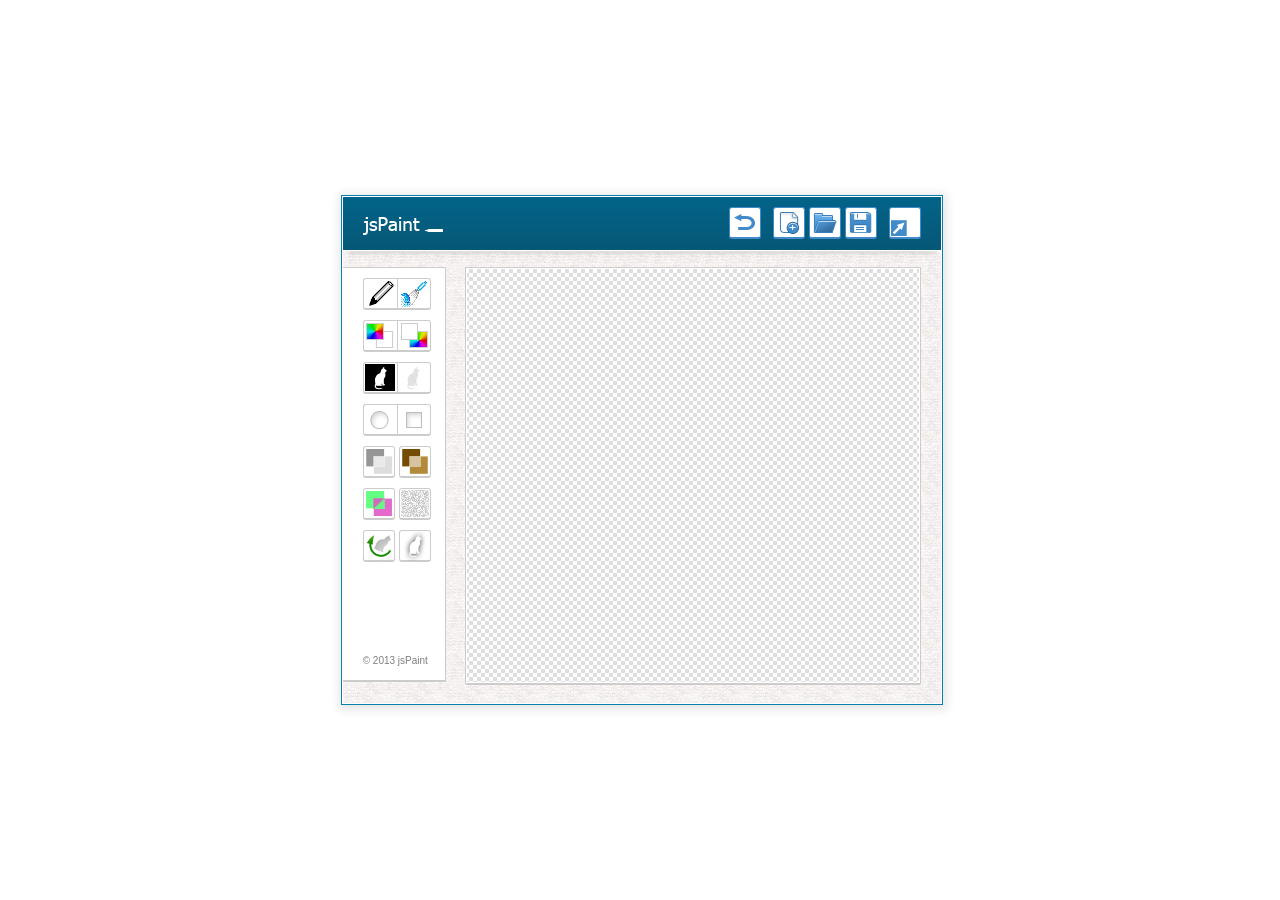
<file: index.html>
<!doctype html>
<html lang="de">
<head>
	<meta charset="utf-8">
	<title>jsPaint</title>
	<link rel=stylesheet href="css/screen.css"></link>

	<script src = "js/point.js"></script>
	<script src = "js/canvasHandler.js"> </script>
	<script src = "js/admin.js"></script>
	<script src = "js/tool.js"></script>
	<script src = "js/tools.js"></script>
	<script src = "js/brush.js"></script>
	<script src = "js/eraser.js"></script>
	<script src = "js/palette.js"></script>
	<script src = "js/tool_effects.js"></script>
	<script src = "js/fileloader.js"></script>
</head>
<body id="jsPaintContainer">
	
	<div class="pre-wrapper"></div>
	<div class="wrapper">
		<header class="clearfix">
			<img src="img/logo.png" alt="jsPaint" class="logo" width="80" height="18">
			<nav class="frt clearfix">
				<button class="revert" id="button_undo" disabled="1"></button>
				<button class="new" id="button_new"></button>
				<button class="open" id="button_load"></button>
				<button class="save" id="button_save"></button>
				<button class="fullsize" id="button_fullscreen"></button>
			</nav>
		</header>
		<section class="main clearfix">		
			<aside>
				<div class="button_double clearfix">
					<button class="tool_brush" onclick="useTool('brush');"></button>
					<button class="tool_eraser" onclick="useTool('eraser');"></button>
					<button class="foreground_color"></button>
					<button class="background_color"></button>
					<button class="contrast_high" onclick="toolEffects.contrast(20);"></button>
					<button class="contrast_low" onclick="toolEffects.contrast(-20);"></button>
					<button class="circle_shape"></button>
					<button class="rectangle_shape"></button>
				</div>
				<div class="button_single clearfix">
					<button class="greyscale" onclick="toolEffects.grayscale();"></button>
					<button class="sepia"></button>
					<button class="invert" onclick="toolEffects.invert();"></button>
					<button class="noise" onclick="toolEffects.noise();"></button>
					<button class="rotation" onclick="doRotate();" title="Rotate"></button>
					<button class="blur"></button>
				</div>
				<p class="copy">
					&copy; 2013 jsPaint
				</p>
			</aside>
			
			<section class="drawing_area" id="aContainer"></section>

		</section>
	</div>


	
	
<!-- Bitte ausbauen-->	
<div id="adminOutput" class="hidden"></div>
<ul class="dropdown-menu hidden" id="storage-dropdown"></ul>
<input type="file" id="files" name="files[]"  style="visibility:hidden;position:absolute;top:-50;left:-50"/>
<!-- Ende bitte ausbauen-->

<script type="text/javascript">
	var isFullscreen = false;
	var myHandler = new CanvasHandler();
	var myAdmin = new Admin();
	
	myAdmin.setCanvasHandler(myHandler);
	myAdmin.setUndoButton('button_undo');
	
	document.getElementById('button_undo').addEventListener( 'onclick', myAdmin.undoLast() );
	document.getElementById('button_new').addEventListener( 'onclick', myAdmin.makeNew() );
	document.getElementById('button_load').addEventListener( 'onclick', myAdmin.loadFromDisk() );
	document.getElementById('button_save').addEventListener( 'onclick', myAdmin.saveIt() );
	document.getElementById('button_fullscreen').addEventListener( 'onclick', myAdmin.fullscreen() );
	
    document.getElementById('adminOutput').innerHTML = myAdmin.listArtBtn();

    myHandler.appendNewCanvas('aContainer', 'myCanvas', 452, 408);
    document.getElementById('adminOutput').innerHTML = myAdmin.listArtBtn();
    document.getElementById('storage-dropdown').innerHTML = myAdmin.listArtLi();

	var myPalette = new Palette();
	myPalette.addColor('black', 'rgba(0, 0, 0, 1)');
	var myBrush = new Brush();
	var myEraser = new Eraser();
	var myTools = new Tools();
	myTools.addTool('brush', myBrush);
	myTools.addTool('eraser', myEraser);
	myTools.setPalette(myPalette);
	myTools.setCanvasHandler(myHandler);

    // one instance for tool effects (for later use).
    // (To-Do: hold instance later in application or provide via factory)
    var toolEffects = new ToolEffects(myHandler);

	toolUsage = function(event)
	{
		var context = myHandler.getContext('2d');
		myTools.useCurrent(event, context);
		myAdmin.checkUndoButton();
	};
	
	document.getElementById('myCanvas').addEventListener( 'mousedown', toolUsage );
	document.getElementById('myCanvas').addEventListener( 'mousemove', toolUsage );
	document.getElementById('myCanvas').addEventListener( 'touchmove', toolUsage );
	document.getElementById('myCanvas').addEventListener( 'mouseup', toolUsage );
	document.getElementById('myCanvas').addEventListener( 'mouseout', toolUsage );
	
	
    function listArtInOutput ()
    {
      document.getElementById('adminOutput').innerHTML = myAdmin.listArtBtn();
      document.getElementById('storage-dropdown').innerHTML = myAdmin.listArtLi();
    }

	function useTool(name)
	{
		myTools.setSelected(name)
	}

	/**
	 * Rotate image
	 */
	function doRotate()
	{
		var degree = prompt('Enter degree to rotate', 90);

		if (degree != null) {
			toolEffects.rotate(degree);
		}
	}

</script>
  
<script type="text/javascript" src = "js/dragdrop.js"></script>

<script type="text/javascript">
	// By the time when we have introduced
	// frameworks like jQuery, we can move this
	// code back top the top - included in document.ready()
	//
	// init Drag'n'Drop functionality
	var dragDrop = new DragDrop(myHandler);
	dragDrop.init('aContainer');

	// the fileLoader handles access to
	// the local filesystem to load images
	var fileLoader = new FileLoader(myHandler, 'files', false);
</script>

</body>
</html>
</file>
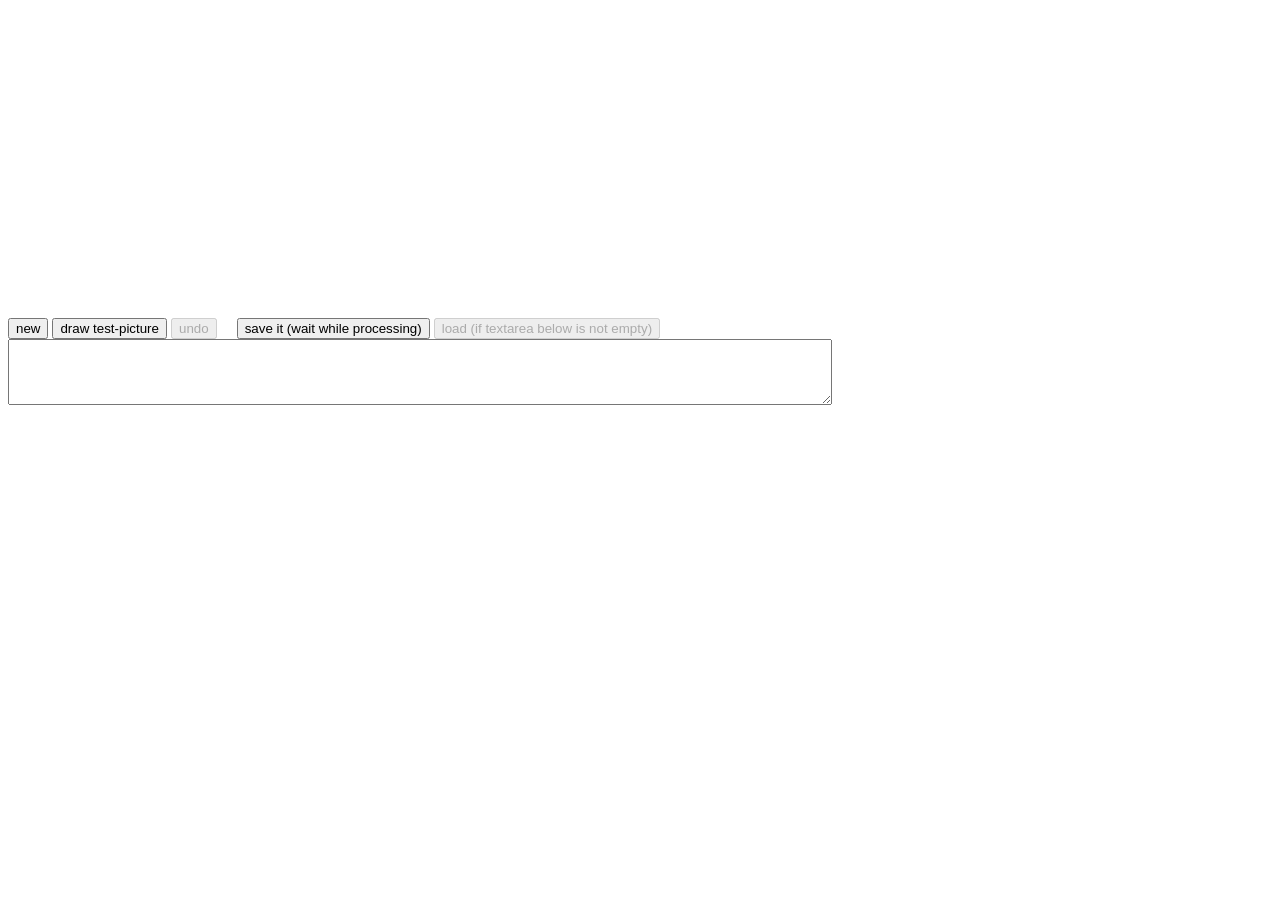
<file: teamZeichenflaeche/index.html>
<html>
<head>
	<meta charset="utf-8" />
	<title>Zeichenfläche</title>
	<script type = "text/javascript" src = "js/canvasHandler.js"> </script>
	<style>
		#aContainer {width: 410px; height: 310px;}
	</style>
</head>
<body>
	<div id="aContainer"></div>
	
	<button onclick="makeNew();">new</button>
	<button onclick="testDrawings();">draw test-picture</button>
	<button onclick="undoLast();" id="button_undo" disabled="1">undo</button>
	&nbsp;&nbsp;&nbsp;
	<button onclick="saveIt();">save it (wait while processing)</button>
	<button onclick="loadExternal();" id="button_load"  disabled="1">load (if textarea below is not empty)</button>
	
	<br/>
	<!-- simple test rectangle -->
	<textarea id="textarea_as_store" cols="100" rows="4" readonly="1"></textarea>

	<script type="text/javascript">
		var myHandler = new CanvasHandler();
		myHandler.appendNewCanvas('aContainer' , 'myCanvas', 200, 200);

		//examples for the other teams
		function testDrawings() {
			var content = myHandler.get2DContext();
			content.fillStyle = "rgba(0, 0, 200, 0.5)";
			content.fillRect (0, 0, 50, 50);
			
			//call this after each step (tool usage or else)
			myHandler.addHistorySnapshot();
			
			document.getElementById('button_undo').disabled = false;
			
			content.fillStyle = "rgba(0, 200, 0, 0.5)";
			content.fillRect (25, 25, 75, 75);
			
			myHandler.addHistorySnapshot();
			
			content.fillStyle = "rgba(200, 0, 0, 0.5)";
			content.fillRect (50, 50, 100, 100);
			myHandler.addHistorySnapshot();
		}
		
		function undoLast() {
			myHandler.revertToLastSnapshot();
			document.getElementById('button_undo').disabled = !myHandler.canUndo();
		}
		
		function makeNew() {
			myHandler.clearAll();
			document.getElementById('button_undo').disabled = !myHandler.canUndo();
		}

		//just an example
		function saveIt() {
			//simple json of the data (challenge: convert to 'png' or 'bmp')
			document.getElementById('textarea_as_store').innerHTML = myHandler.export();
			document.getElementById('button_load').disabled = false;
		}

		//just an example
		function loadExternal() {
			jsonText = document.getElementById('textarea_as_store').innerHTML;
			myHandler.import(jsonText);
			document.getElementById('button_undo').disabled = !myHandler.canUndo();
		}
	</script>

</body>
</html>
</file>
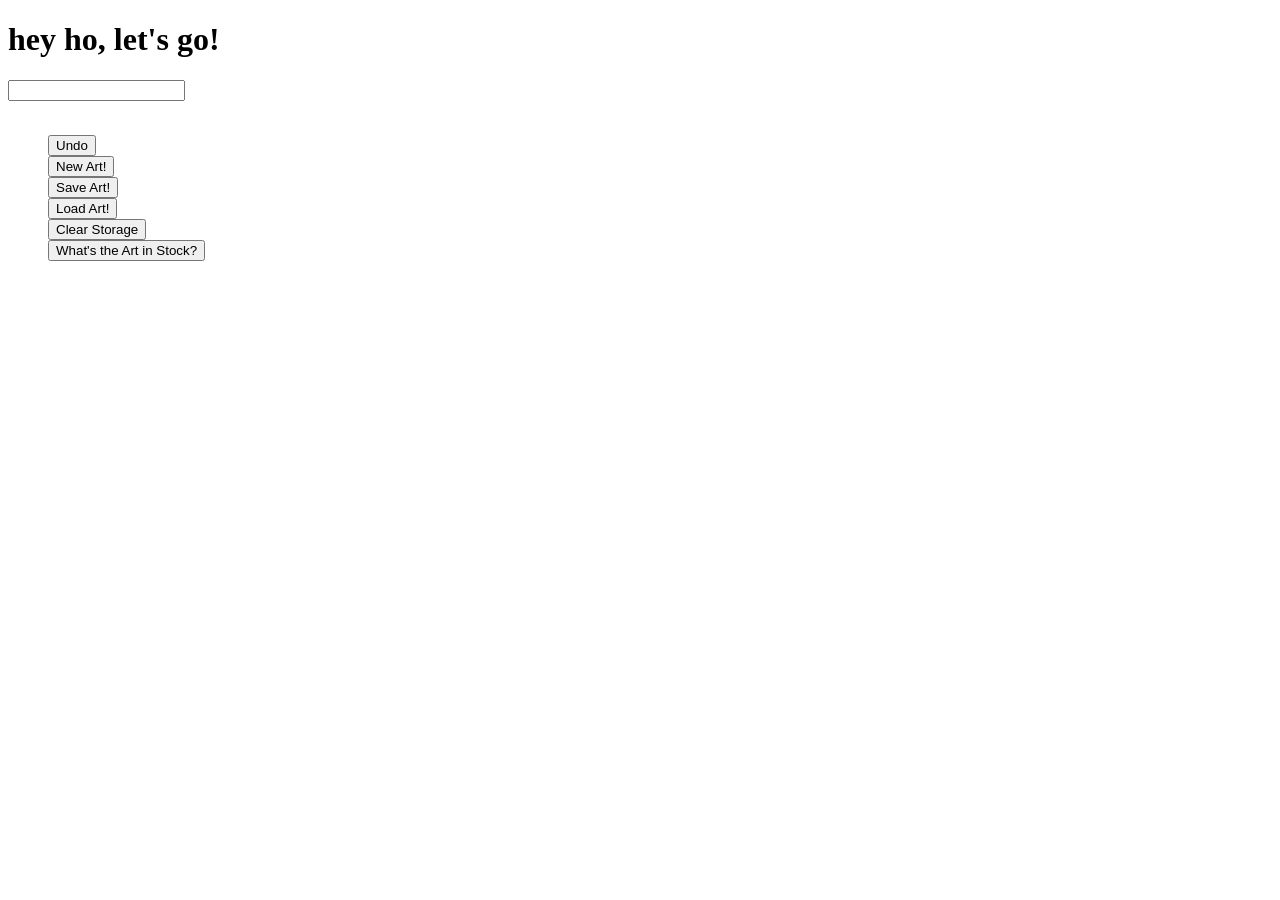
<file: admin/admin.html>
<!DOCTYPE html>
<html>
<head>
</head>
<body>
<h1>hey ho, let's go!</h1>

<script type="text/javascript" src="admin.js"></script>

<script type="text/javascript">
	
var sessionID = getSessionID();
document.write('via getSessionID: ', sessionID,'<br/>');
document.write('via localStorage: ', localStorage.getItem('sessionID'),'<br/>');

</script>

<form name="formular">
<input type="text" id="Zeichenflaecheimitat" name="Zeichenflaecheimitat">
</form>


<br/>
	<ul style="list-style:none">
		<li>
			<button onclick="undoArt()">Undo</button>
		</li>
		<li>
			<button onclick="newArt()">New Art!</button>
		</li>
		<li>
			<button onclick="saveArt(document.formular.Zeichenflaecheimitat.value)">Save Art!</button>
		</li>
		<li>
			<button onclick="loadArt()">Load Art!</button>
		</li>
		<li>
			<button onclick="deleteArt()">Clear Storage</button>
		</li>
		<li>
			<button onclick="listArt()">What's the Art in Stock?</button>
		</li>


	</ul>


</body>
</html>
</file>
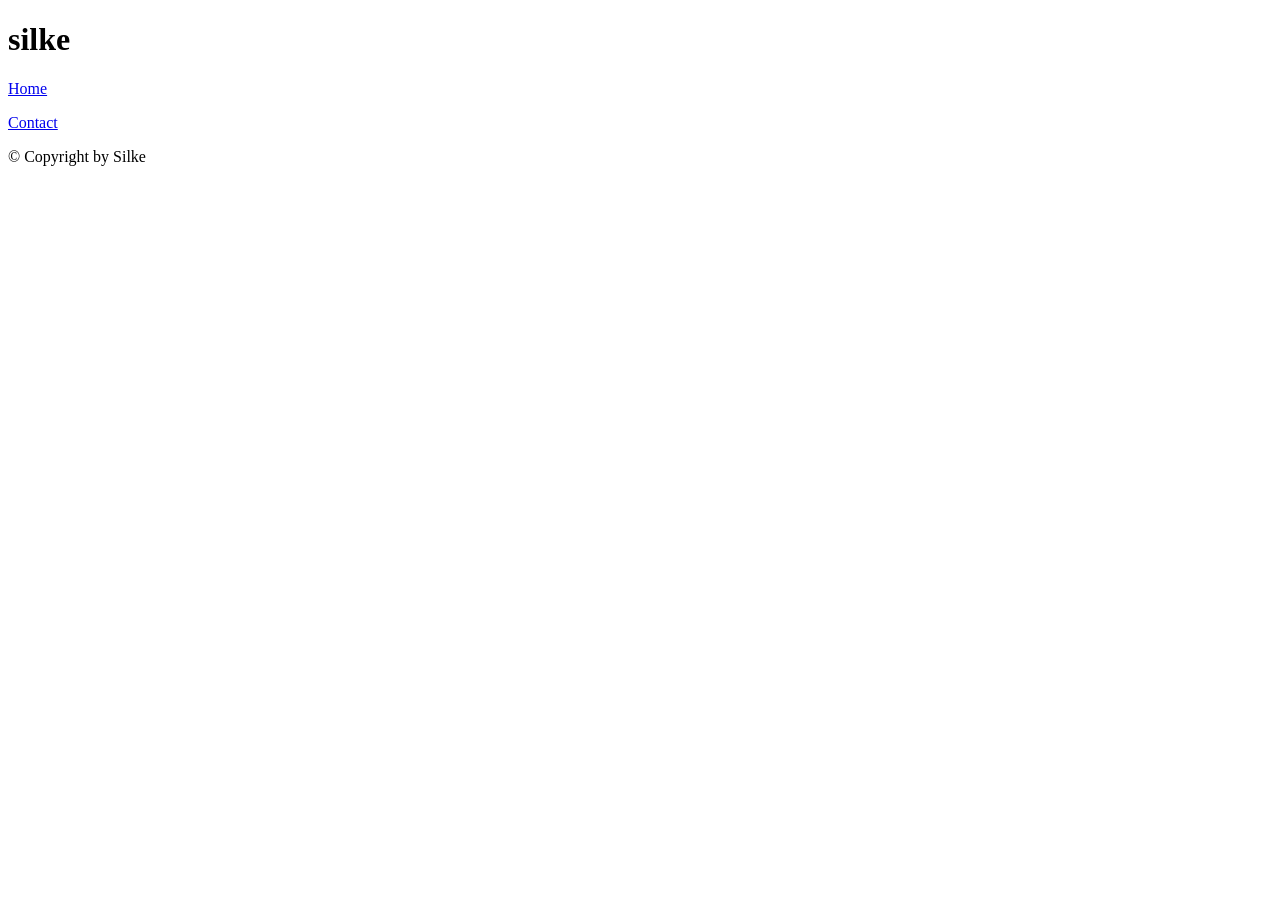
<file: sandbox/silke.html>
<!DOCTYPE html>
<html lang="en">
	<head>
		<meta charset="utf-8" />

		<!-- Always force latest IE rendering engine (even in intranet) & Chrome Frame
		Remove this if you use the .htaccess -->
		<meta http-equiv="X-UA-Compatible" content="IE=edge,chrome=1" />

		<title>silke</title>
		<meta name="description" content="" />
		<meta name="author" content="Hallo" />

		<meta name="viewport" content="width=device-width; initial-scale=1.0" />

		<!-- Replace favicon.ico & apple-touch-icon.png in the root of your domain and delete these references -->
		<link rel="shortcut icon" href="/favicon.ico" />
		<link rel="apple-touch-icon" href="/apple-touch-icon.png" />
	</head>

	<body>
		<div>
			<header>
				<h1>silke</h1>
			</header>
			<nav>
				<p>
					<a href="/">Home</a>
				</p>
				<p>
					<a href="/contact">Contact</a>
				</p>
			</nav>

			<div>

			</div>

			<footer>
				<p>
					&copy; Copyright  by Silke
				</p>
			</footer>
		</div>
	</body>
</html>
</file>
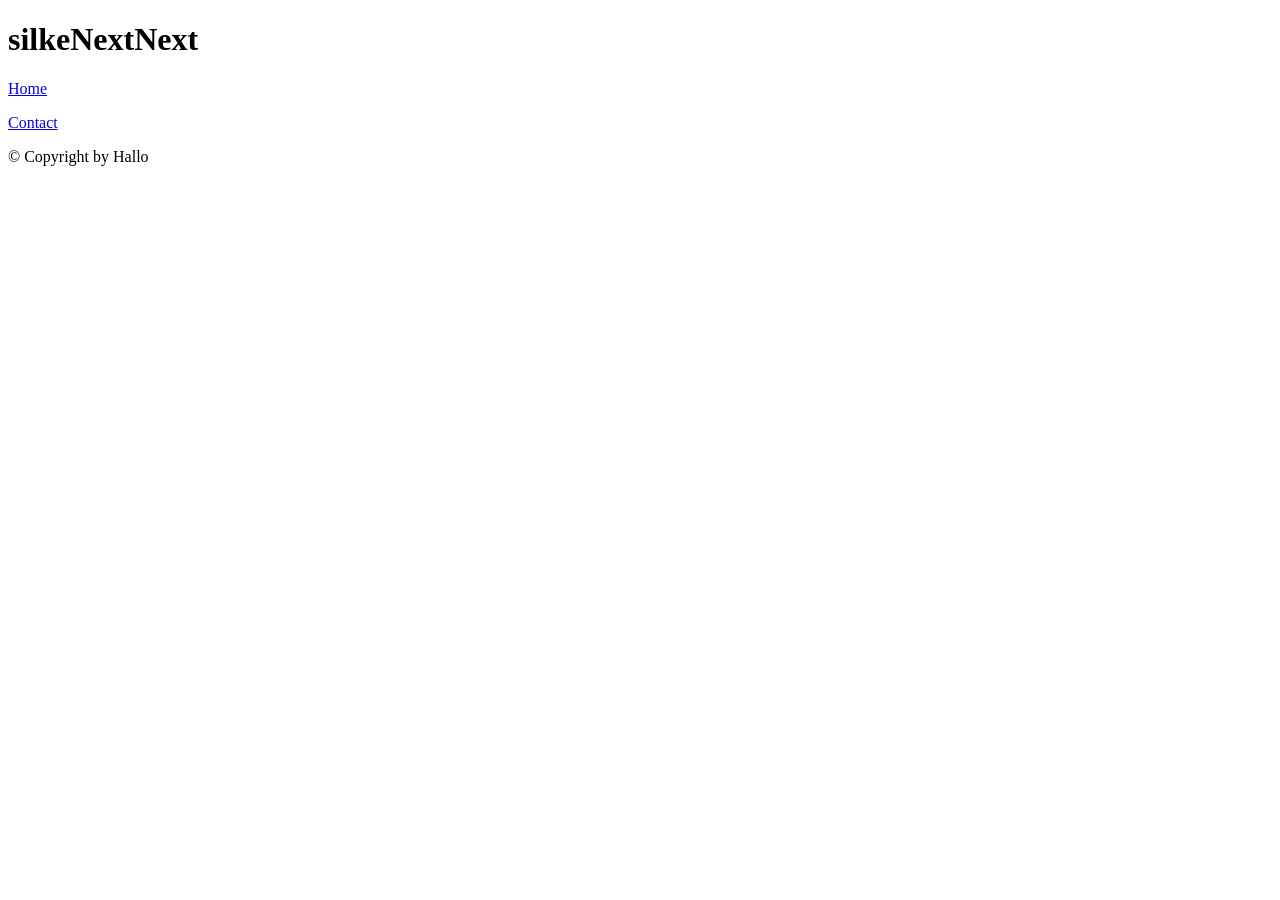
<file: sandbox/silkeNextNext.html>
<!DOCTYPE html>
<html lang="en">
	<head>
		<meta charset="utf-8" />

		<!-- Always force latest IE rendering engine (even in intranet) & Chrome Frame
		Remove this if you use the .htaccess -->
		<meta http-equiv="X-UA-Compatible" content="IE=edge,chrome=1" />

		<title>silkeNextNext</title>
		<meta name="description" content="" />
		<meta name="author" content="Hallo" />

		<meta name="viewport" content="width=device-width; initial-scale=1.0" />

		<!-- Replace favicon.ico & apple-touch-icon.png in the root of your domain and delete these references -->
		<link rel="shortcut icon" href="/favicon.ico" />
		<link rel="apple-touch-icon" href="/apple-touch-icon.png" />
	</head>

	<body>
		<div>
			<header>
				<h1>silkeNextNext</h1>
			</header>
			<nav>
				<p>
					<a href="/">Home</a>
				</p>
				<p>
					<a href="/contact">Contact</a>
				</p>
			</nav>

			<div>

			</div>

			<footer>
				<p>
					&copy; Copyright  by Hallo
				</p>
			</footer>
		</div>
	</body>
</html>
</file>
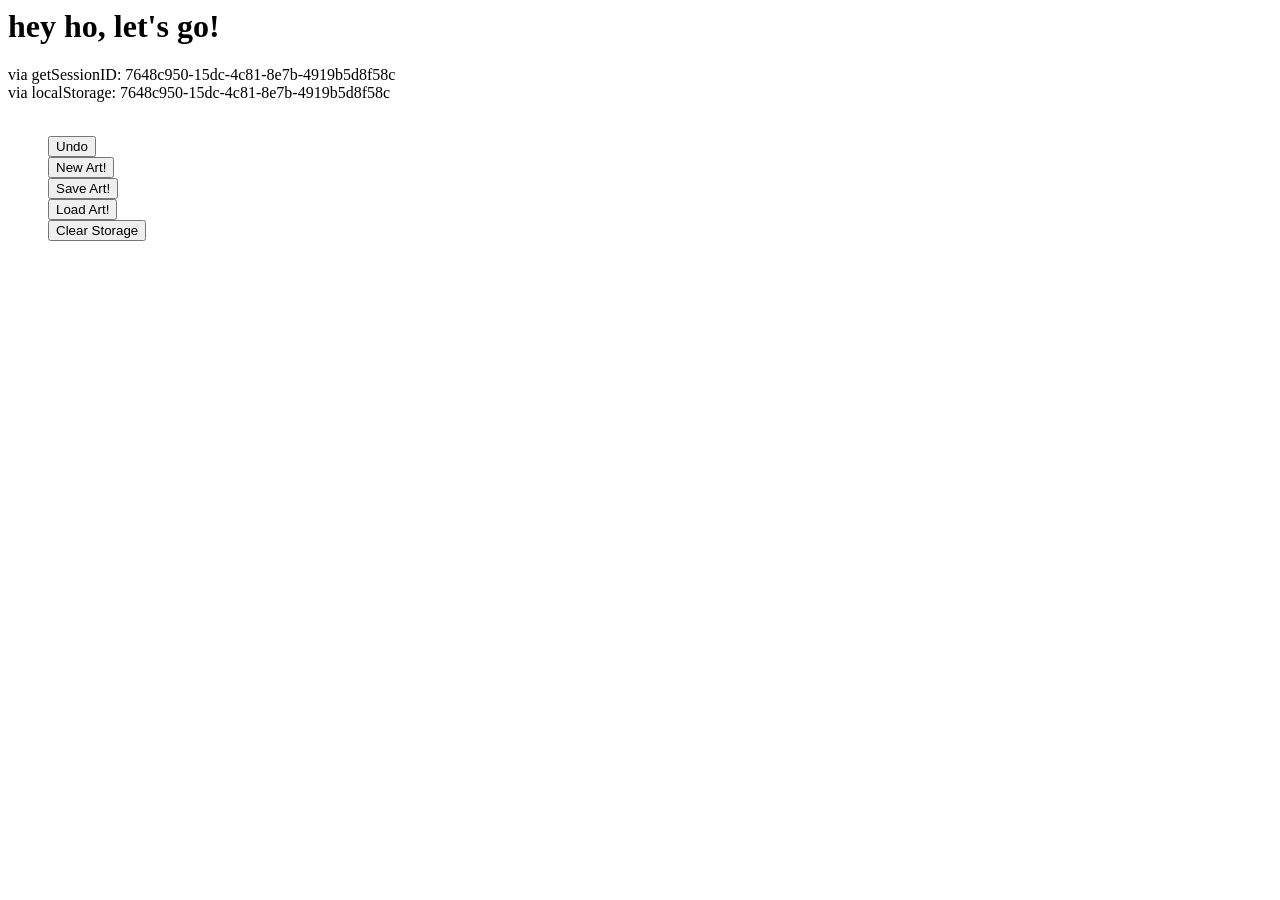
<file: verwaltung/admin.html>
<html>
<head>
</head>
<body>
<h1>hey ho, let's go!</h1>

<script type="text/javascript" src="admin.js"></script>

<script type="text/javascript">
	
var sessionID = getSessionID();
document.write('via getSessionID: ', sessionID,'<br/>');
document.write('via localStorage: ', localStorage.getItem('sessionID'),'<br/>');

</script>

<br/>
	<ul style="list-style:none">
		<li>
			<button onclick="undoArt()">Undo</button>
		</li>
		<li>
			<button onclick="newArt()">New Art!</button>
		</li>
		<li>
			<button onclick="saveArt()">Save Art!</button>
		</li>
		<li>
			<button onclick="loadArt()">Load Art!</button>
		</li>
		<li>
			<button onclick="deleteArt()">Clear Storage</button>
		</li>
	</ul>
</body>
</html>
</file>
<file: css/screen.css>
html,body{height:100%}
body{ font:12px/1.5em Tahoma,Arial,sans-serif; color:#fff; background-color: #fff; text-align:center;}

a{color: #7e7e7e;}
a:hover{ text-decoration: none;}
a:focus{outline: 0;}

ol, ul{list-style: none;}

img{border:0;}
*{margin: 0; padding: 0;}

.hidden{display: none;}
.flt{float: left;}
.frt{float: right;}
.clearfix:after{content:"."; display:block; height:0; clear:both; visibility:hidden;}
.overflow{ overflow: hidden;}

button{ 
	-webkit-border-radius: 3px; border-radius: 3px; border: 1px solid #ccc; border-bottom-width: 2px; 
	width:32px; height:32px; background-color:#fff; position:relative; float:left; margin-right:4px;
	cursor:pointer;
	}
button:hover,
button.active{ background-color:#f2f2f2;
background: -moz-linear-gradient(top,  rgba(237,237,237,1) 0%, rgba(255,255,255,1) 100%);
background: -webkit-gradient(linear, left top, left bottom, color-stop(0%,rgba(237,237,237,1)), color-stop(100%,rgba(255,255,255,1)));
background: -webkit-linear-gradient(top,  rgba(237,237,237,1) 0%,rgba(255,255,255,1) 100%);
background: -o-linear-gradient(top,  rgba(237,237,237,1) 0%,rgba(255,255,255,1) 100%);
background: -ms-linear-gradient(top,  rgba(237,237,237,1) 0%,rgba(255,255,255,1) 100%);
background: linear-gradient(to bottom,  rgba(237,237,237,1) 0%,rgba(255,255,255,1) 100%);
filter: progid:DXImageTransform.Microsoft.gradient( startColorstr='#ededed', endColorstr='#ffffff',GradientType=0 );
}
button:after{
	background-image: url("../img/icons/icons.png"); background-repeat: no-repeat;
	content: ""; padding: 15px 15px; position: absolute; top:0px; left:0px;
	}
.revert:after{background-position: 0 1px;}
.new:after{background-position: 0 -30px;}
.open:after{background-position: -1px -59px;}
.save:after{background-position: 0 -90px;}
.fullsize:after{background-position: 0px -121px;}
.tool_brush:after{background-position: 2px -152px;}
.tool_eraser:after{background-position: 1px -180px;}
.foreground_color:after{background-position: 0px -210px;}
.background_color:after{background-position: 1px -240px;}
.contrast_high:after{background-position: 1px -271px; background-color:#000; padding: 14px 15px 13px; top:1px; left:1px}
.contrast_low:after{background-position: 0 -300px;}
.circle_shape:after{background-position: 0 -330px;}
.rectangle_shape:after{background-position: 1px -360px;}
.greyscale:after{background-position: 0 -390px;}
.sepia:after{background-position: 0 -420px;}
.invert:after{background-position: 0 -450px;}
.noise:after{background-position: 0 -481px;}
.rotation:after{background-position: 0 -510px;}
.blur:after{background-position: 0 -540px;}


.wrapper{ 
	background-color: #fff; min-width:600px; display:inline-block; text-align:left; vertical-align:middle;
	border:1px solid #0b7fab; overflow:hidden;
	-webkit-box-shadow:  1px 2px 9px 3px rgba(0, 0, 0, 0.1);        
    box-shadow:  1px 2px 9px 3px rgba(0, 0, 0, 0.1);
	}
.pre-wrapper{ height:100%; width:0;overflow:hidden; display:inline-block; vertical-align:middle;}

/*header*/
header{
border:1px solid #fff;
padding: 10px 20px; border-bottom:1px solid #fff; position:relative;
background: #026489;
background: -webkit-gradient(linear, left top, left bottom, color-stop(0%,#026489), color-stop(100%,#065776));
background: -webkit-linear-gradient(top,  #026489 0%,#065776 100%);
background: -o-linear-gradient(top,  #026489 0%,#065776 100%);
background: -ms-linear-gradient(top,  #026489 0%,#065776 100%);
background: linear-gradient(to bottom,  #026489 0%,#065776 100%);
filter: progid:DXImageTransform.Microsoft.gradient( startColorstr='#026489', endColorstr='#065776',GradientType=0 );
-webkit-box-shadow:  0px 8px 8px -8px rgba(0, 0, 0, 0.3); box-shadow:  0px 6px 6px -6px rgba(0, 0, 0, 0.3);
}
.logo{margin-top: 10px;}
nav button{ border-color:#428bca;}
nav button:first-child{ margin-right:12px;}
nav button:last-child{ margin:0px 0px 0px 8px;}

/*main content*/
.main{ padding: 15px 20px 20px 0; background: url("../img/bg/main.jpg") repeat 2px 0; border:1px solid #fff;}

aside{ 
	border: 1px solid #ccc; border-width: 1px 1px 2px 0; background-color:#fff; padding: 10px 10px 10px 20px; float:left;
	}
aside button{ margin-bottom:10px;}
aside button:nth-child(odd) { clear:both;}
.button_double button{ width:34px; border-left-width:1px;}
.button_double button:nth-child(odd) { -webkit-border-radius: 3px 0 0 3px; border-radius: 3px 0 0 3px; border-right:none; margin-right:0px;}
.button_double button:nth-child(even) { -webkit-border-radius: 0 3px 3px 0; border-radius: 0 3px 3px 0;}
.copy{ margin-top: 80px; font-size: 10px; color:#7e7e7e;}

.drawing_area{
	border: 1px solid #fff; outline: 1px solid #ccc; margin-left:20px; position:relative;
	background: url("../img/bg/drawing_area.gif") repeat 2px 0; margin-top:1px; float:left;
	}
.drawing_area:before{ border-top:1px solid #ccc; content: ""; position: absolute; bottom: -3px; left:-1px; right:-1px;}
</file>
